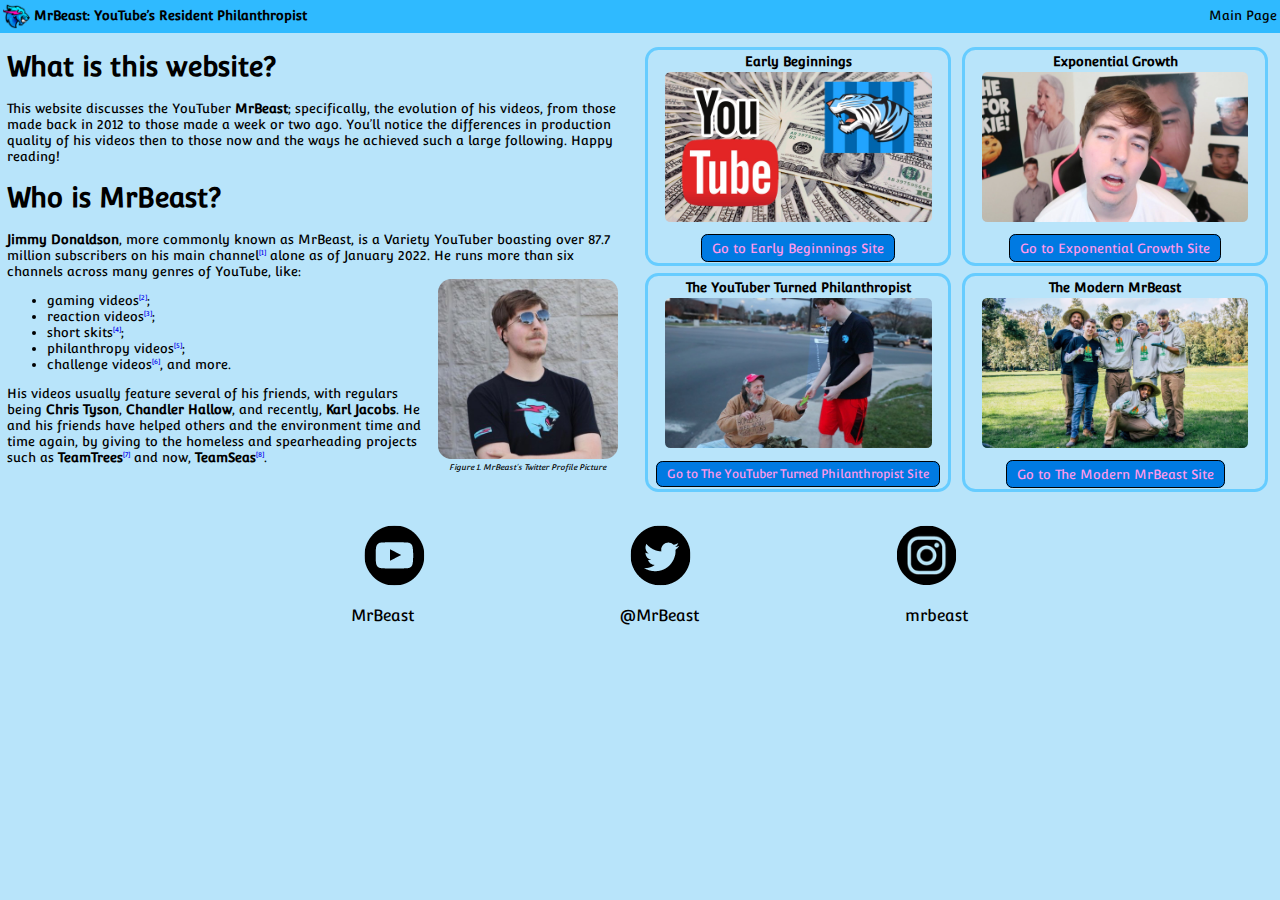
<file: 2QProjLithiumDelRosario/index.html>
<!DOCTYPE html>
<html>
	<head>
		<title>CS3 Project Main Page</title>
		<link rel="icon" type="image/png" href="images/mrbeastlogo.png">

		<meta charset="UTF-8">
		<meta name="author" content="Krixian Skye Del Rosario">
		<meta name="keywords" content="CS3 Project">
		<meta name="revised" content="18-01-2022">
		<link rel="stylesheet" href="css/styles.css">
		<link href='https://fonts.googleapis.com/css?family=Convergence' rel='stylesheet'>
	</head>
	<body>
		<!--This was made with a 16:9 aspect ratio in mind, it'll still work and resize with other aspect ratios and resolutions, but one might need to scroll down to see the rest of the content-->
		<header>
			<div class="logo">
				<a href="index.html"><img src="images/mrbeastlogo.png" alt="No picture found; MrBeast Gaming's Logo"></a> MrBeast: YouTube’s Resident Philanthropist
			</div>
			<div class="pagenamearea">
				<div>Main Page</div>
			</div>
		</header>
		<main>
			<section class="left">
				<article>
					<h1>What is this website?</h1>
					<p>This website discusses the YouTuber <span class="bold">MrBeast</span>; specifically, the evolution of his videos, from those made back in 2012 to those made a week or two ago. You’ll notice the differences in production quality of his videos then to those now and the ways he achieved such a large following. Happy reading!</p>
				</article>
				<article>
					<h1>Who is MrBeast?</h1>
					<div><span class="bold">Jimmy Donaldson</span>, more commonly known as MrBeast, is a Variety YouTuber boasting over 87.7 million subscribers on his main channel<sup><a href="htdocs/sources.html#mpsource" class="sup">[1]</a></sup> alone as of January 2022. He runs more than six channels across many genres of YouTube, like:</div>
					<div class="pfponright">
						<div>
							<ul>
								<li>gaming videos<sup><a href="htdocs/sources.html#mpsource" class="sup">[2]</a></sup>;</li>
								<li>reaction videos<sup><a href="htdocs/sources.html#mpsource" class="sup">[3]</a></sup>;</li>
								<li>short skits<sup><a href="htdocs/sources.html#mpsource" class="sup">[4]</a></sup>;</li>
								<li>philanthropy videos<sup><a href="htdocs/sources.html#mpsource" class="sup">[5]</a></sup>;</li>
								<li>challenge videos<sup><a href="htdocs/sources.html#mpsource" class="sup">[6]</a></sup>, and more.</li>
							</ul>
							<div>His videos usually feature several of his friends, with regulars being <span class="bold">Chris Tyson</span>, <span class="bold">Chandler Hallow</span>, and recently, <span class="bold">Karl Jacobs</span>. He and his friends have helped others and the environment time and time again, by giving to the homeless and spearheading projects such as <span class="bold">TeamTrees</span><sup><a href="htdocs/sources.html#mpsource" class="sup">[7]</a></sup> and now, <span class="bold">TeamSeas</span><sup><a href="htdocs/sources.html#mpsource" class="sup">[8]</a></sup>.</div>
						</div>
						<aside>
							<figure><a href="htdocs/sources.html#picsource"><img src="images/mrbeast.jpg" alt="No picture found; Picture of MrBeast"></a></figure>
							<figcaption>Figure 1. MrBeast's Twitter Profile Picture</figcaption>
						</aside>
					</div>
				</article>
			</section> 
			<section class="right">
				<div class="cardstop">
					<div class="card">
						<div class="cardtitle">Early Beginnings</div>
						<div class="thumbnail">
							<a href="htdocs/sources.html#picsource"><img src="images/mrbeastearlybegins.jpg" alt="No picture found; Thumbnail of MrBeast's 'How Much Youtube Money Do I Make???' Video"></a>
						</div>
						<div class="link">
							<p class="bigfont"><a href="htdocs/earlybeginnings.html">Go to Early Beginnings Site</a></p>
						</div>
					</div>
					<div class="card">
						<div class="cardtitle">Exponential Growth</div>
						<div class="thumbnail">
							<a href="htdocs/sources.html#picsource"><img src="images/mrbeastloganpaul.jpg" alt="No picture found; Thumbnail of MrBeast's 'Saying Logan Paul 100,000 Times' Challenge"></a>
						</div>
						<div class="link">
							<p class="bigfont"><a href="htdocs/exponentialgrowth.html">Go to Exponential Growth Site</a></p>
						</div>
					</div>
				</div>
				<div class="cardsbottom">
					<div class="card">
						<div class="cardtitle">The YouTuber Turned Philanthropist</div>
						<div class="thumbnail">
							<a href="htdocs/sources.html#picsource"><img src="images/mrbeastdonating.jpg" alt="No picture found; Thumbnail of MrBeast's 'I Gave $20,000 To Random Homeless People' Video"></a>
						</div>
						<div class="link">
							<p class="smallfont"><a href="htdocs/youtuberturnedphilanthropist.html">Go to The YouTuber Turned Philanthropist Site</a></p>
						</div>
					</div>
					<div class="card">
						<div class="cardtitle">The Modern MrBeast</div>
						<div class="thumbnail">
							<a href="htdocs/sources.html#picsource"><img src="images/mrbeastteamtrees.png" alt="No picture found; Picture of MrBeast During TeamTrees"></a>
						</div>
						<div class="link">
							<p class="bigfont"><a href="htdocs/themodernmrbeast.html">Go to The Modern MrBeast Site</a></p>
						</div>
					</div>
				</div>
			</section> 
		</main>   
		<footer class="homefooter">
			<ul class="socmed">
				<li><a href="https://www.youtube.com/c/MrBeast6000" class="youtube"></a></li>
				<li><a href="https://twitter.com/MrBeast" class="twitter"></a></li>
				<li><a href="https://www.instagram.com/mrbeast/" class="insta"></a></li>
			</ul>
			<ul class="socmednames">
				<li>MrBeast</li>
				<li>@MrBeast</li>
				<li>mrbeast</li>
			</ul>
		</footer>
	</body>
</html>
</file>
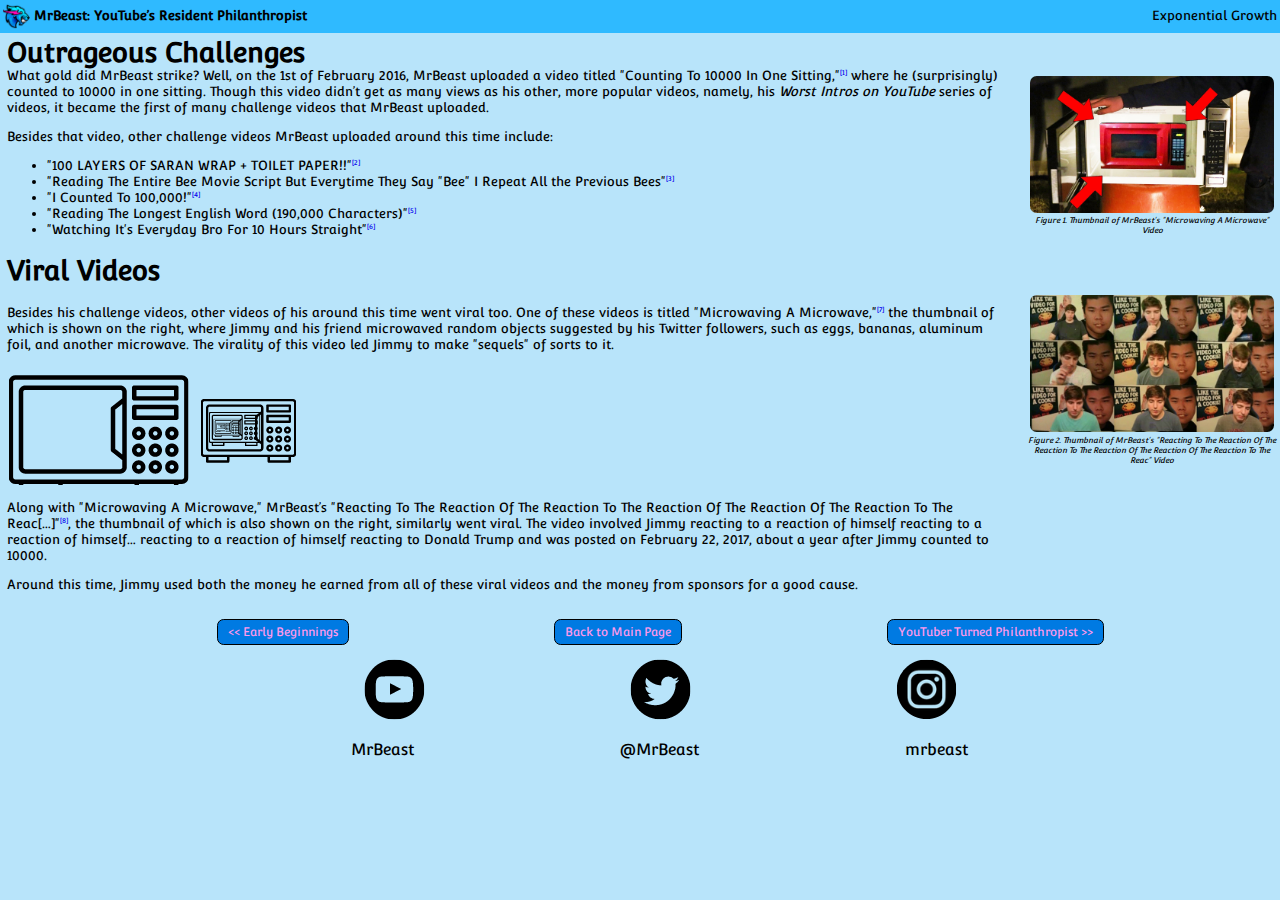
<file: 2QProjLithiumDelRosario/htdocs/exponentialgrowth.html>
<!DOCTYPE html>
<html>
	<head>
		<title>CS3 Project Exponential Growth</title>
		<link rel="icon" type="image/png" href="../images/mrbeastlogo.png">

		<meta charset="UTF-8">
		<meta name="author" content="Krixian Skye Del Rosario">
		<meta name="keywords" content="Exponential Growth">
		<meta name="revised" content="18-01-2022">
		<link rel="stylesheet" href="../css/styles.css">
		<link href='https://fonts.googleapis.com/css?family=Convergence' rel='stylesheet'>
	</head>
	<body>
		<!--This was made with a 16:9 aspect ratio in mind, it'll still work and resize with other aspect ratios and resolutions, but one might need to scroll down to see the rest of the content-->
		<header>
			<div class="logo">
				<a href="../index.html"><img src="../images/mrbeastlogo.png" alt="No picture found; MrBeast Gaming's Logo"></a> MrBeast: YouTube’s Resident Philanthropist
			</div>
			<div class="pagenamearea">
				<div>Exponential Growth</div>
			</div>
		</header>
		<div class="innersites">
			<section class="text">
				<article>
					<h1>Outrageous Challenges</h1>
					<p>What gold did MrBeast strike? Well, on the 1st of February 2016, MrBeast uploaded a video titled "Counting To 10000 In One Sitting,"<sup><a href="sources.html#egsource" class="sup">[1]</a></sup> where he (surprisingly) counted to 10000 in one sitting. Though this video didn’t get as many views as his other, more popular videos, namely, his <span class="italics">Worst Intros on YouTube</span> series of videos, <!--these videos are now deleted-->it became the first of many challenge videos that MrBeast uploaded.</p>
					<p>Besides that video, other challenge videos MrBeast uploaded around this time include:</p>
					<ul>
						<li>"100 LAYERS OF SARAN WRAP + TOILET PAPER!!"<sup><a href="sources.html#egsource" class="sup">[2]</a></sup></li>
						<li>"Reading The Entire Bee Movie Script But Everytime They Say "Bee" I Repeat All the Previous Bees"<sup><a href="sources.html#egsource" class="sup">[3]</a></sup></li>
						<li>"I Counted To 100,000!"<sup><a href="sources.html#egsource" class="sup">[4]</a></sup></li>
						<li>"Reading The Longest English Word (190,000 Characters)"<sup><a href="sources.html#egsource" class="sup">[5]</a></sup></li>
						<li>"Watching It's Everyday Bro For 10 Hours Straight"<sup><a href="sources.html#egsource" class="sup">[6]</a></sup></li>
					</ul>
				</article>
				<article>
					<h1>Viral Videos</h1>
					<p>Besides his challenge videos, other videos of his around this time went viral too. One of these videos is titled "Microwaving A Microwave,"<sup><a href="sources.html#egsource" class="sup">[7]</a></sup> the thumbnail of which is shown on the right, where Jimmy and his friend microwaved random objects suggested by his Twitter followers, such as eggs, bananas, aluminum foil, and another microwave. The virality of this video led Jimmy to make "sequels" of sorts to it.</p><!--These sequels had a similar premise to the original and slowly became more and more “meta,” like the video titled “Grilling [An Oven Baking] A Microwave Microwaving A Microwave Microwaving A Toaster Toasting An Iphone Watching Micro[waving A Microwave Microwaving A Toaster]”-->
					<div class="microwave"></div> <!--This animation is placed on the text side because I'm trying to make it so that my website has the same proportions when scaling up and down the width of the screen, and having this on the right side of a small screen might cause problems-->
					<p>Along with "Microwaving A Microwave," MrBeast’s "Reacting To The Reaction Of The Reaction To The Reaction Of The Reaction Of The Reaction To The Reac[…]"<sup><a href="sources.html#egsource" class="sup">[8]</a></sup>, the thumbnail of which is also shown on the right, similarly went viral. The video involved Jimmy reacting to a reaction of himself reacting to a reaction of himself… reacting to a reaction of himself reacting to Donald Trump and was posted on February 22, 2017, about a year after Jimmy counted to 10000.</p>
					<p>Around this time, Jimmy used both the money he earned from all of these viral videos and the money from sponsors for a good cause.</p> <!--This is when Jimmy starts giving away his money to others-->
				</article>
			</section> 
			<aside class="media">
				<figure class="img">
					<a href="sources.html#picsource"><img src="../images/microwavingmicrowave.jpg" alt="No picture found; Thumbnail of MrBeast's 'Microwaving A Microwave' Video"></a>
				</figure>
				<figcaption>Figure 1. Thumbnail of MrBeast's "Microwaving A Microwave" Video</figcaption>
				<figure class="img">
					<a href="sources.html#picsource"><img src="../images/reactingreaction.jpg" alt="No picture found; Thumbnail of MrBeast's 'Reacting To The Reaction Of The Reaction To The Reaction Of The Reaction Of The Reaction To The Reac' Video"></a>
				</figure>
				<figcaption>Figure 2. Thumbnail of MrBeast's "Reacting To The Reaction Of The Reaction To The Reaction Of The Reaction Of The Reaction To The Reac" Video</figcaption>
			</aside>
		</div>
		<nav>
			<ul class="links">
				<li class="smallfont"><a href="earlybeginnings.html"><< Early Beginnings</a></li>
				<li class="smallfont"><a href="../index.html">Back to Main Page</a></li>
				<li class="smallfont"><a href="youtuberturnedphilanthropist.html">YouTuber Turned Philanthropist >></a></li>
			</ul>
		</nav>
		<footer>
			<ul class="socmed">
				<li><a href="https://www.youtube.com/c/MrBeast6000" class="youtube"></a></li>
				<li><a href="https://twitter.com/MrBeast" class="twitter"></a></li>
				<li><a href="https://www.instagram.com/mrbeast/" class="insta"></a></li>
			</ul>
			<ul class="socmednames">
				<li>MrBeast</li>
				<li>@MrBeast</li>
				<li>mrbeast</li>
			</ul>
		</footer>
	</body>
</html>
</file>
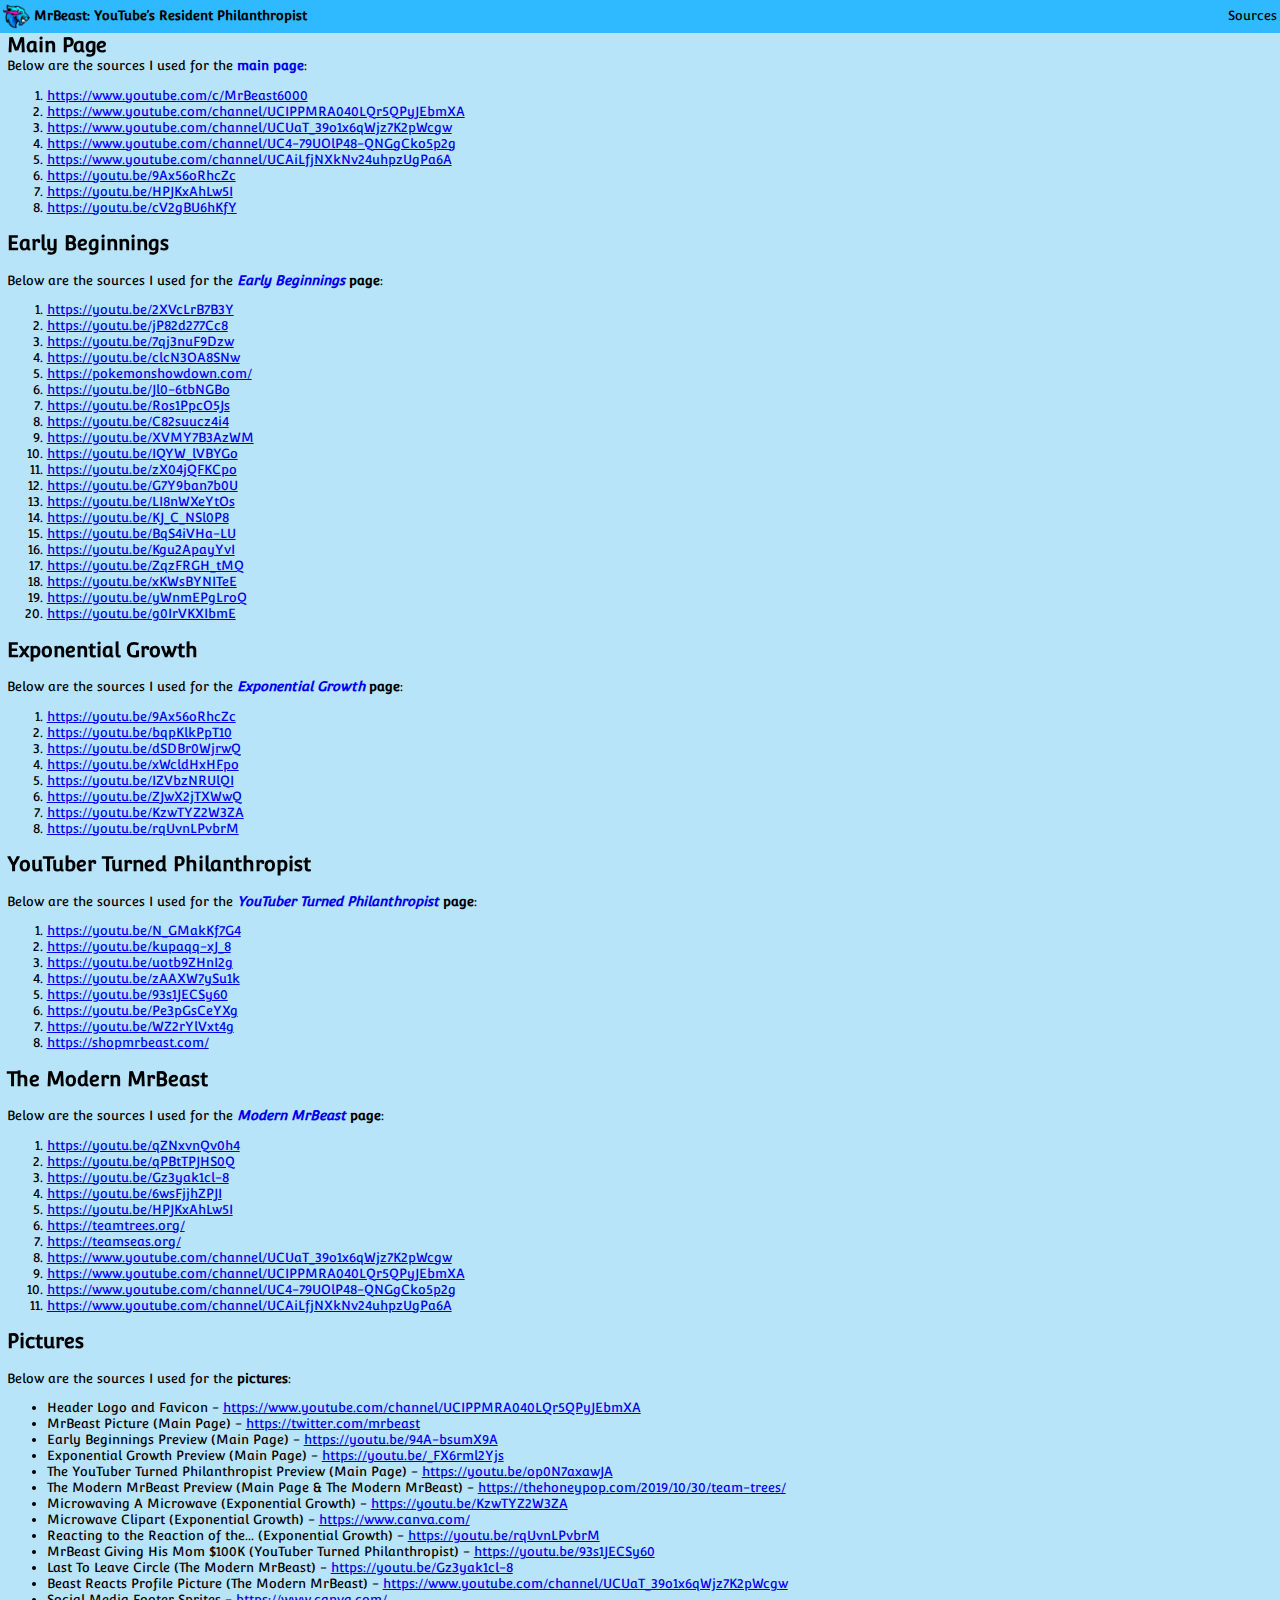
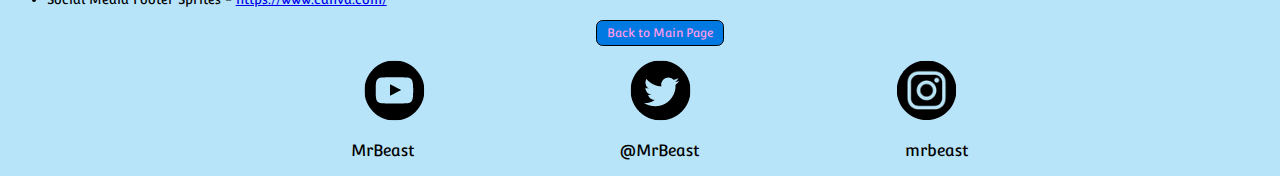
<file: 2QProjLithiumDelRosario/htdocs/sources.html>
<!DOCTYPE html>
<html>
	<head>
		<title>CS3 Project Sources</title>
		<link rel="icon" type="image/png" href="../images/mrbeastlogo.png">

		<meta charset="UTF-8">
		<meta name="author" content="Krixian Skye Del Rosario">
		<meta name="keywords" content="Sources">
		<meta name="revised" content="18-01-2022">
		<link rel="stylesheet" href="../css/styles.css">
		<link href='https://fonts.googleapis.com/css?family=Convergence' rel='stylesheet'>
	</head>
	<body>
		<!--This was made with a 16:9 aspect ratio in mind, but it'll still work and resize with other aspect ratios and resolutions. One will need to scroll up/down to see all the sources, but clicking the superscript hyperlinks on each page should lead to the correct area.-->
		<header>
			<div class="logo">
				<a href="../index.html"><img src="../images/mrbeastlogo.png" alt="No picture found; MrBeast Gaming's Logo"></a> MrBeast: YouTube’s Resident Philanthropist
			</div>
			<div class="pagenamearea">
				<div>Sources</div>
			</div>
		</header>
		<section class="text">
			<article id="mpsource">
				<h2>Main Page</h2>
				<p>Below are the sources I used for the <span class="bold"><a href="../index.html" class="sourcelink">main page</a></span>:</p>
				<ol>
					<li><a href="https://www.youtube.com/c/MrBeast6000">https://www.youtube.com/c/MrBeast6000</a></li>
					<li><a href="https://www.youtube.com/channel/UCIPPMRA040LQr5QPyJEbmXA">https://www.youtube.com/channel/UCIPPMRA040LQr5QPyJEbmXA</a></li>
					<li><a href="https://www.youtube.com/channel/UCUaT_39o1x6qWjz7K2pWcgw">https://www.youtube.com/channel/UCUaT_39o1x6qWjz7K2pWcgw</a></li>
					<li><a href="https://www.youtube.com/channel/UC4-79UOlP48-QNGgCko5p2g">https://www.youtube.com/channel/UC4-79UOlP48-QNGgCko5p2g</a></li>
					<li><a href="https://www.youtube.com/channel/UCAiLfjNXkNv24uhpzUgPa6A">https://www.youtube.com/channel/UCAiLfjNXkNv24uhpzUgPa6A</a></li>
					<li><a href="https://youtu.be/9Ax56oRhcZc">https://youtu.be/9Ax56oRhcZc</a></li>
					<li><a href="https://youtu.be/HPJKxAhLw5I">https://youtu.be/HPJKxAhLw5I</a></li>
					<li><a href="https://youtu.be/cV2gBU6hKfY">https://youtu.be/cV2gBU6hKfY</a></li>	
				</ol>
			</article> 
			<article id="ebsource">
				<h2>Early Beginnings</h2>
				<p>Below are the sources I used for the <span class="bold"><span class="italics"><a href="earlybeginnings.html" class="sourcelink">Early Beginnings</a></span> page</span>:</p>
				<ol>
					<li><a href="https://youtu.be/2XVcLrB7B3Y">https://youtu.be/2XVcLrB7B3Y</a></li>
					<li><a href="https://youtu.be/jP82d277Cc8">https://youtu.be/jP82d277Cc8</a></li>
					<li><a href="https://youtu.be/7qj3nuF9Dzw">https://youtu.be/7qj3nuF9Dzw</a></li>
					<li><a href="https://youtu.be/clcN3OA8SNw">https://youtu.be/clcN3OA8SNw</a></li>
					<li><a href="https://pokemonshowdown.com/">https://pokemonshowdown.com/</a></li>
					<li><a href="https://youtu.be/Jl0-6tbNGBo">https://youtu.be/Jl0-6tbNGBo</a></li>
					<li><a href="https://youtu.be/Ros1PpcO5Js">https://youtu.be/Ros1PpcO5Js</a></li>
					<li><a href="https://youtu.be/C82suucz4i4">https://youtu.be/C82suucz4i4</a></li>
					<li><a href="https://youtu.be/XVMY7B3AzWM">https://youtu.be/XVMY7B3AzWM</a></li>
					<li><a href="https://youtu.be/IQYW_lVBYGo">https://youtu.be/IQYW_lVBYGo</a></li>
					<li><a href="https://youtu.be/zX04jQFKCpo">https://youtu.be/zX04jQFKCpo</a></li>
					<li><a href="https://youtu.be/G7Y9ban7b0U">https://youtu.be/G7Y9ban7b0U</a></li>
					<li><a href="https://youtu.be/LI8nWXeYtOs">https://youtu.be/LI8nWXeYtOs</a></li>
					<li><a href="https://youtu.be/KJ_C_NSl0P8">https://youtu.be/KJ_C_NSl0P8</a></li>
					<li><a href="https://youtu.be/BqS4iVHa-LU">https://youtu.be/BqS4iVHa-LU</a></li>
					<li><a href="https://youtu.be/Kgu2ApayYvI">https://youtu.be/Kgu2ApayYvI</a></li>
					<li><a href="https://youtu.be/ZqzFRGH_tMQ">https://youtu.be/ZqzFRGH_tMQ</a></li>
					<li><a href="https://youtu.be/xKWsBYNITeE">https://youtu.be/xKWsBYNITeE</a></li>
					<li><a href="https://youtu.be/yWnmEPgLroQ">https://youtu.be/yWnmEPgLroQ</a></li>
					<li><a href="https://youtu.be/g0IrVKXIbmE">https://youtu.be/g0IrVKXIbmE</a></li>
				</ol>
			</article> 
			<article id="egsource">
				<h2>Exponential Growth</h2>
				<p>Below are the sources I used for the <span class="bold"><span class="italics"><a href="exponentialgrowth.html" class="sourcelink">Exponential Growth</a></span> page</span>:</p>
				<ol>
					<li><a href="https://youtu.be/9Ax56oRhcZc">https://youtu.be/9Ax56oRhcZc</a></li>
					<li><a href="https://youtu.be/bqpKlkPpT10">https://youtu.be/bqpKlkPpT10</a></li>
					<li><a href="https://youtu.be/dSDBr0WjrwQ">https://youtu.be/dSDBr0WjrwQ</a></li>
					<li><a href="https://youtu.be/xWcldHxHFpo">https://youtu.be/xWcldHxHFpo</a></li>
					<li><a href="https://youtu.be/IZVbzNRUlQI">https://youtu.be/IZVbzNRUlQI</a></li>
					<li><a href="https://youtu.be/ZJwX2jTXWwQ">https://youtu.be/ZJwX2jTXWwQ</a></li>
					<li><a href="https://youtu.be/KzwTYZ2W3ZA">https://youtu.be/KzwTYZ2W3ZA</a></li>
					<li><a href="https://youtu.be/rqUvnLPvbrM">https://youtu.be/rqUvnLPvbrM</a></li>
				</ol>
			</article> 
			<article id="ytpsource">
				<h2>YouTuber Turned Philanthropist</h2>
				<p>Below are the sources I used for the <span class="bold"><span class="italics"><a href="youtuberturnedphilanthropist.html" class="sourcelink">YouTuber Turned Philanthropist</a></span> page</span>:</p>
				<ol>
					<li><a href="https://youtu.be/N_GMakKf7G4">https://youtu.be/N_GMakKf7G4</a></li>
					<li><a href="https://youtu.be/kupaqq-xJ_8">https://youtu.be/kupaqq-xJ_8</a></li>
					<li><a href="https://youtu.be/uotb9ZHnI2g">https://youtu.be/uotb9ZHnI2g</a></li>
					<li><a href="https://youtu.be/zAAXW7ySu1k">https://youtu.be/zAAXW7ySu1k</a></li>
					<li><a href="https://youtu.be/93s1JECSy60">https://youtu.be/93s1JECSy60</a></li>
					<li><a href="https://youtu.be/Pe3pGsCeYXg">https://youtu.be/Pe3pGsCeYXg</a></li>
					<li><a href="https://youtu.be/WZ2rYlVxt4g">https://youtu.be/WZ2rYlVxt4g</a></li>
					<li><a href="https://shopmrbeast.com/">https://shopmrbeast.com/</a></li>
				</ol>
			</article> 
			<article id="tmmsource">
				<h2>The Modern MrBeast</h2>
				<p>Below are the sources I used for the <span class="bold"><span class="italics"><a href="themodernmrbeast.html" class="sourcelink">Modern MrBeast</a></span> page</span>:</p>
				<ol>
					<li><a href="https://youtu.be/qZNxvnQv0h4">https://youtu.be/qZNxvnQv0h4</a></li>
					<li><a href="https://youtu.be/qPBtTPJHS0Q">https://youtu.be/qPBtTPJHS0Q</a></li>
					<li><a href="https://youtu.be/Gz3yak1cl-8">https://youtu.be/Gz3yak1cl-8</a></li>
					<li><a href="https://youtu.be/6wsFjjhZPJI">https://youtu.be/6wsFjjhZPJI</a></li>
					<li><a href="https://youtu.be/HPJKxAhLw5I">https://youtu.be/HPJKxAhLw5I</a></li>
					<li><a href="https://teamtrees.org/">https://teamtrees.org/</a></li>
					<li><a href="https://teamseas.org/">https://teamseas.org/</a></li>
					<li><a href="https://www.youtube.com/channel/UCUaT_39o1x6qWjz7K2pWcgw">https://www.youtube.com/channel/UCUaT_39o1x6qWjz7K2pWcgw</a></li>
					<li><a href="https://www.youtube.com/channel/UCIPPMRA040LQr5QPyJEbmXA">https://www.youtube.com/channel/UCIPPMRA040LQr5QPyJEbmXA</a></li>
					<li><a href="https://www.youtube.com/channel/UC4-79UOlP48-QNGgCko5p2g">https://www.youtube.com/channel/UC4-79UOlP48-QNGgCko5p2g</a></li>
					<li><a href="https://www.youtube.com/channel/UCAiLfjNXkNv24uhpzUgPa6A">https://www.youtube.com/channel/UCAiLfjNXkNv24uhpzUgPa6A</a></li>
				</ol>
			</article> 
			<article id="picsource">
				<h2>Pictures</h2>
				<p>Below are the sources I used for the <span class="bold">pictures</span>:</p>
				<ul>
					<li>Header Logo and Favicon - <a href="https://www.youtube.com/channel/UCIPPMRA040LQr5QPyJEbmXA">https://www.youtube.com/channel/UCIPPMRA040LQr5QPyJEbmXA</a></li>
					<li>MrBeast Picture (Main Page) - <a href="https://twitter.com/mrbeast">https://twitter.com/mrbeast</a></li>
					<li>Early Beginnings Preview (Main Page) - <a href="https://youtu.be/94A-bsumX9A">https://youtu.be/94A-bsumX9A</a></li>
					<li>Exponential Growth Preview (Main Page) - <a href="https://youtu.be/_FX6rml2Yjs">https://youtu.be/_FX6rml2Yjs</a></li>
					<li>The YouTuber Turned Philanthropist Preview (Main Page) - <a href="https://youtu.be/op0N7axawJA">https://youtu.be/op0N7axawJA</a></li>
					<li>The Modern MrBeast Preview (Main Page & The Modern MrBeast) - <a href="https://thehoneypop.com/2019/10/30/team-trees/">https://thehoneypop.com/2019/10/30/team-trees/</a></li>
					<li>Microwaving A Microwave (Exponential Growth) - <a href="https://youtu.be/KzwTYZ2W3ZA">https://youtu.be/KzwTYZ2W3ZA</a></li>
					<li>Microwave Clipart (Exponential Growth) - <a href="https://www.canva.com/">https://www.canva.com/</a></li>
					<li>Reacting to the Reaction of the... (Exponential Growth) - <a href="https://youtu.be/rqUvnLPvbrM">https://youtu.be/rqUvnLPvbrM</a></li>
					<li>MrBeast Giving His Mom $100K (YouTuber Turned Philanthropist) - <a href="https://youtu.be/93s1JECSy60">https://youtu.be/93s1JECSy60</a></li>
					<li>Last To Leave Circle (The Modern MrBeast) - <a href="https://youtu.be/Gz3yak1cl-8">https://youtu.be/Gz3yak1cl-8</a></li>
					<li>Beast Reacts Profile Picture (The Modern MrBeast) - <a href="https://www.youtube.com/channel/UCUaT_39o1x6qWjz7K2pWcgw">https://www.youtube.com/channel/UCUaT_39o1x6qWjz7K2pWcgw</a></li>
					<li>Social Media Footer Sprites - <a href="https://www.canva.com/">https://www.canva.com/</a></li>
				</ul>
			</article>
		</section> 
		<nav>
			<ul class="links">
				<li class="smallfont"><a href="../index.html">Back to Main Page</a></li>
			</ul>
		</nav>
		<footer>
			<ul class="socmed">
				<li><a href="https://www.youtube.com/c/MrBeast6000" class="youtube"></a></li>
				<li><a href="https://twitter.com/MrBeast" class="twitter"></a></li>
				<li><a href="https://www.instagram.com/mrbeast/" class="insta"></a></li>
			</ul>
			<ul class="socmednames">
				<li>MrBeast</li>
				<li>@MrBeast</li>
				<li>mrbeast</li>
			</ul>
		</footer>
	</body>
</html>
</file>
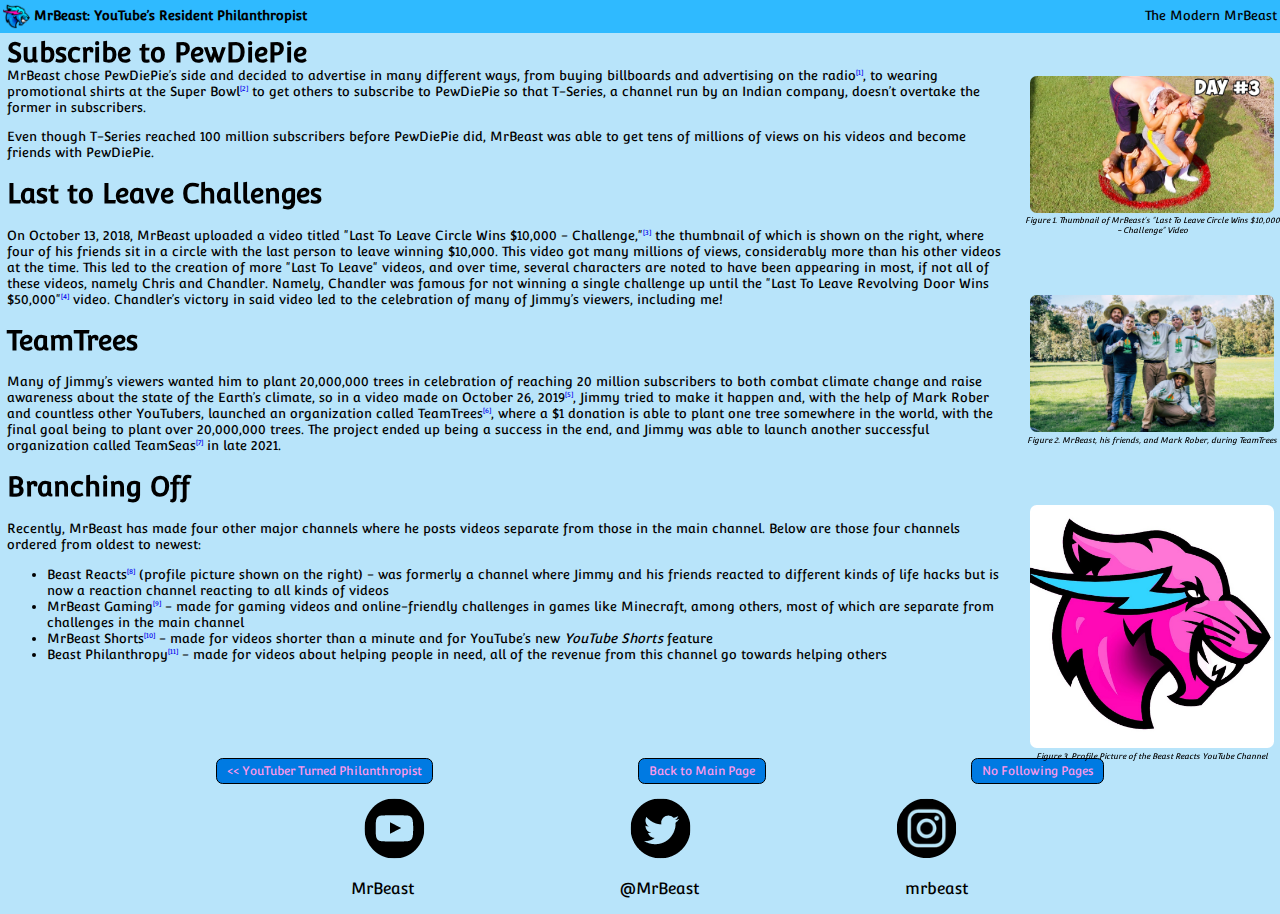
<file: 2QProjLithiumDelRosario/htdocs/themodernmrbeast.html>
<!DOCTYPE html>
<html>
	<head>
		<title>CS3 Project The Modern MrBeast</title>
		<link rel="icon" type="image/png" href="../images/mrbeastlogo.png">

		<meta charset="UTF-8">
		<meta name="author" content="Krixian Skye Del Rosario">
		<meta name="keywords" content="The Modern MrBeast">
		<meta name="revised" content="18-01-2022">
		<link rel="stylesheet" href="../css/styles.css">
		<link href='https://fonts.googleapis.com/css?family=Convergence' rel='stylesheet'>
	</head>
	<body>
		<!--This was made with a 16:9 aspect ratio in mind, it'll still work and resize with other aspect ratios and resolutions, but one might need to scroll down to see the rest of the content-->
		<header>
			<div class="logo">
				<a href="../index.html"><img src="../images/mrbeastlogo.png" alt="No picture found; MrBeast Gaming's Logo"></a> MrBeast: YouTube’s Resident Philanthropist
			</div>
			<div class="pagenamearea">
				<div>The Modern MrBeast</div>
			</div>
		</header>
		<div class="innersites">
			<section class="text">
				<article>
					<h1>Subscribe to PewDiePie</h1>
					<p>MrBeast chose PewDiePie’s side and decided to advertise in many different ways, from buying billboards and advertising on the radio<sup><a href="sources.html#tmmsource" class="sup">[1]</a></sup>, to wearing promotional shirts at the Super Bowl<sup><a href="sources.html#tmmsource" class="sup">[2]</a></sup> to get others to subscribe to PewDiePie so that T-Series, a channel run by an Indian company, doesn’t overtake the former in subscribers.</p>  <!--This is where PewDiePie plays a bigger part in MrBeast’s history.-->
					<p>Even though T-Series reached 100 million subscribers before PewDiePie did, <!--This was the “finish line” the two sides “agreed” upon to end the race--> MrBeast was able to get tens of millions of views on his videos and become friends with PewDiePie.</p>  
				</article>
				<article>
					<h1>Last to Leave Challenges</h1>
					<p>On October 13, 2018, MrBeast uploaded a video titled "Last To Leave Circle Wins $10,000 - Challenge,"<sup><a href="sources.html#tmmsource" class="sup">[3]</a></sup> the thumbnail of which is shown on the right, where four of his friends sit in a circle with the last person to leave winning $10,000. This video got many millions of views, considerably more than his other videos at the time. This led to the creation of more "Last To Leave" videos, and over time, several characters are noted to have been appearing in most, if not all of these videos, namely Chris and Chandler. Namely, Chandler was famous for not winning a single challenge up until the "Last To Leave Revolving Door Wins $50,000"<sup><a href="sources.html#tmmsource" class="sup">[4]</a></sup> video. Chandler’s victory in said video led to the celebration of many of Jimmy’s viewers, including me!</p> 
				<article>
					<h1>TeamTrees</h1>
					<p>Many of Jimmy’s viewers wanted him to plant 20,000,000 trees in celebration of reaching 20 million subscribers to both combat climate change and raise awareness about the state of the Earth’s climate, so in a video made on October 26, 2019<sup><a href="sources.html#tmmsource" class="sup">[5]</a></sup>, <!--This video was made almost a year after Jimmy advertised subscribing to PewDiePie-->Jimmy tried to make it happen and, with the help of Mark Rober and countless other YouTubers, launched an organization called TeamTrees<sup><a href="sources.html#tmmsource" class="sup">[6]</a></sup>, where a $1 donation is able to plant one tree somewhere in the world, with the final goal being to plant over 20,000,000 trees. The project ended up being a success in the end, and Jimmy was able to launch another successful organization called TeamSeas<sup><a href="sources.html#tmmsource" class="sup">[7]</a></sup> in late 2021.</p>  <!--TeamSeas’s goal was to take 30,000,000 pounds of trash out of the ocean a $1 donation at a time-->
				</article>
				<article>
					<h1>Branching Off</h1>
					<p>Recently, MrBeast has made four other major channels where he posts videos separate from those in the main channel. Below are those four channels ordered from oldest to newest:</p>
					<ul>
						<li>Beast Reacts<sup><a href="sources.html#tmmsource" class="sup">[8]</a></sup> (profile picture shown on the right) - was formerly a channel where Jimmy and his friends reacted to different kinds of life hacks but is now a reaction channel reacting to all kinds of videos</li>
						<li>MrBeast Gaming<sup><a href="sources.html#tmmsource" class="sup">[9]</a></sup> - made for gaming videos and online-friendly challenges in games like Minecraft, among others, most of which are separate from challenges in the main channel</li>
						<li>MrBeast Shorts<sup><a href="sources.html#tmmsource" class="sup">[10]</a></sup> - made for videos shorter than a minute and for YouTube’s new <span class="italics">YouTube Shorts</span> feature</li>
						<li>Beast Philanthropy<sup><a href="sources.html#tmmsource" class="sup">[11]</a></sup> - made for videos about helping people in need, all of the revenue from this channel go towards helping others</li>
					</ul>
				</article>
			</section> 
			<aside class="media">
				<figure class="img">
					<a href="sources.html#picsource"><img src="../images/lasttoleave.jpg" alt="No picture found; Thumbnail of MrBeast's 'Last To Leave Circle Wins $10,000 - Challenge' Video"></a>
				</figure>
				<figcaption>Figure 1. Thumbnail of MrBeast's "Last To Leave Circle Wins $10,000 - Challenge" Video</figcaption>
				<figure class="img">
					<a href="sources.html#picsource"><img src="../images/mrbeastteamtrees.png" alt="No picture found; Picture Containing MrBeast, his friends, and Mark Rober, during TeamTrees"></a>
				</figure>
				<figcaption>Figure 2. MrBeast, his friends, and Mark Rober, during TeamTrees </figcaption>
				<figure class="img">
					<a href="sources.html#picsource"><img src="../images/beastreacts.jpg" alt="No picture found; Profile Picture of the Beast Reacts YouTube Channel" class="square"></a>
				</figure>
				<figcaption>Figure 3. Profile Picture of the Beast Reacts YouTube Channel </figcaption>
			</aside>
		</div>
		<nav>
			<ul class="links">
				<li class="smallfont"><a href="youtuberturnedphilanthropist.html"><< YouTuber Turned Philanthropist</a></li>
				<li class="smallfont"><a href="../index.html">Back to Main Page</a></li>
				<li class="smallfont"><a href="">No Following Pages</a></li>
			</ul>
		</nav>
		<footer>
			<ul class="socmed">
				<li><a href="https://www.youtube.com/c/MrBeast6000" class="youtube"></a></li>
				<li><a href="https://twitter.com/MrBeast" class="twitter"></a></li>
				<li><a href="https://www.instagram.com/mrbeast/" class="insta"></a></li>
			</ul>
			<ul class="socmednames">
				<li>MrBeast</li>
				<li>@MrBeast</li>
				<li>mrbeast</li>
			</ul>
		</footer>
	</body>
</html>
</file>
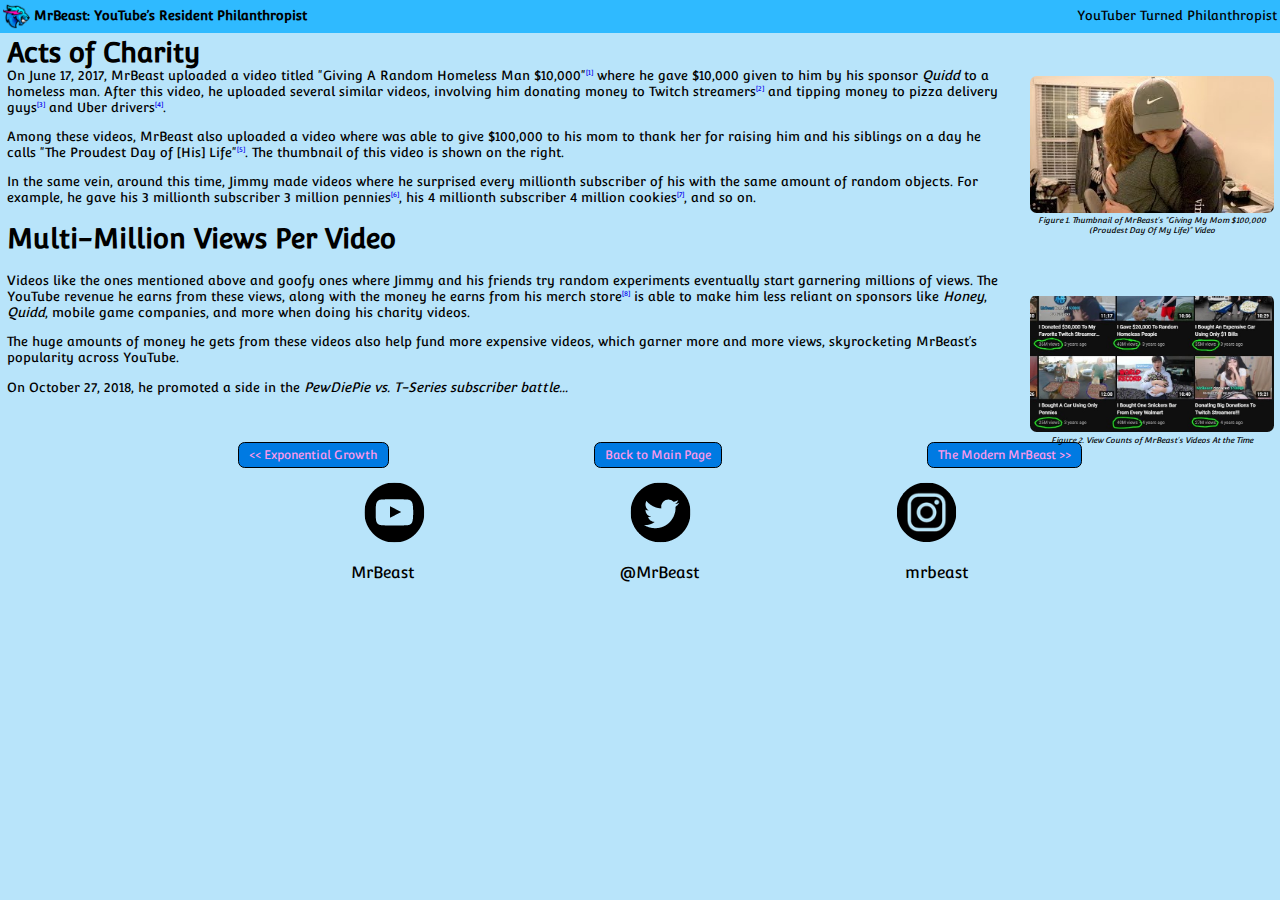
<file: 2QProjLithiumDelRosario/htdocs/youtuberturnedphilanthropist.html>
<!DOCTYPE html>
<html>
	<head>
		<title>CS3 Project YouTuber Turned Philanthropist</title>
		<link rel="icon" type="image/png" href="../images/mrbeastlogo.png">

		<meta charset="UTF-8">
		<meta name="author" content="Krixian Skye Del Rosario">
		<meta name="keywords" content="YouTuber Turned Philanthropist">
		<meta name="revised" content="18-01-2022">
		<link rel="stylesheet" href="../css/styles.css">
		<link href='https://fonts.googleapis.com/css?family=Convergence' rel='stylesheet'>
	</head>
	<body>
		<!--This was made with a 16:9 aspect ratio in mind, it'll still work and resize with other aspect ratios and resolutions, but one might need to scroll down to see the rest of the content-->
		<header>
			<div class="logo">
				<a href="../index.html"><img src="../images/mrbeastlogo.png" alt="No picture found; MrBeast Gaming's Logo"></a> MrBeast: YouTube’s Resident Philanthropist
			</div>
			<div class="pagenamearea">
				<div>YouTuber Turned Philanthropist</div>
			</div>
		</header>
		<div class="innersites">
			<section class="text">
				<article>
					<h1>Acts of Charity</h1>
					<p>On June 17, 2017, MrBeast uploaded a video titled "Giving A Random Homeless Man $10,000"<sup><a href="sources.html#ytpsource" class="sup">[1]</a></sup> where he gave $10,000 given to him by his sponsor <span class="italics">Quidd</span> to a homeless man. After this video, he uploaded several similar videos, involving him donating money to Twitch streamers<sup><a href="sources.html#ytpsource" class="sup">[2]</a></sup> <!--This is the foreshadowing I mentioned in the Early Beginnings page-->and tipping money to pizza delivery guys<sup><a href="sources.html#ytpsource" class="sup">[3]</a></sup> and Uber drivers<sup><a href="sources.html#ytpsource" class="sup">[4]</a></sup>.</p>
					<p>Among these videos, MrBeast also uploaded a video where was able to give $100,000 to his mom to thank her for raising him and his siblings on a day he calls "The Proudest Day of [His] Life"<sup><a href="sources.html#ytpsource" class="sup">[5]</a></sup>. The thumbnail of this video is shown on the right.</p>
					<p>In the same vein, around this time, Jimmy made videos where he surprised every millionth subscriber of his with the same amount of random objects. For example, he gave his 3 millionth subscriber 3 million pennies<sup><a href="sources.html#ytpsource" class="sup">[6]</a></sup>, his 4 millionth subscriber 4 million cookies<sup><a href="sources.html#ytpsource" class="sup">[7]</a></sup>, and so on.</p>
				</article>
				<article>
					<h1>Multi-Million Views Per Video</h1>
					<p>Videos like the ones mentioned above and goofy ones where Jimmy and his friends try random experiments eventually start garnering millions of views. The YouTube revenue he earns from these views, along with the money he earns from his merch store<sup><a href="sources.html#ytpsource" class="sup">[8]</a></sup> is able to make him less reliant on sponsors like <span class="italics">Honey</span>, <span class="italics">Quidd</span>, mobile game companies, and more when doing his charity videos.</p>
					<p>The huge amounts of money he gets from these videos also help fund more expensive videos, which garner more and more views, skyrocketing MrBeast’s popularity across YouTube.</p>
					<p>On October 27, 2018, he promoted a side in the <span class="italics">PewDiePie vs. T-Series subscriber battle…</span></p><!--The side he promoted was PewDiePie’s, and this will be expanded upon on the next page!-->
				</article>
			</section> 
			<aside class="media">
				<figure class="img">
					<a href="sources.html#picsource"><img src="../images/givingmom100k.jpg" alt="No picture found; Thumbnail of MrBeast's 'Giving My Mom $100,000 (Proudest Day Of My Life)' Video"></a>
				</figure>
				<figcaption>Figure 1. Thumbnail of MrBeast's "Giving My Mom $100,000 (Proudest Day Of My Life)" Video</figcaption>
				<figure class="img">
					<a href="sources.html#picsource"><img src="../images/multimillionviews.JPG" alt="No picture found; Screenshot Containing View Counts of MrBeast's Videos At The Time"></a>
				</figure>
				<figcaption>Figure 2. View Counts of MrBeast's Videos At the Time</figcaption>
			</aside>
		</div>
		<nav>
			<ul class="links">
				<li class="smallfont"><a href="exponentialgrowth.html"><< Exponential Growth</a></li>
				<li class="smallfont"><a href="../index.html">Back to Main Page</a></li>
				<li class="smallfont"><a href="themodernmrbeast.html">The Modern MrBeast >></a></li>
			</ul>
		</nav>
		<footer>
			<ul class="socmed">
				<li><a href="https://www.youtube.com/c/MrBeast6000" class="youtube"></a></li>
				<li><a href="https://twitter.com/MrBeast" class="twitter"></a></li>
				<li><a href="https://www.instagram.com/mrbeast/" class="insta"></a></li>
			</ul>
			<ul class="socmednames">
				<li>MrBeast</li>
				<li>@MrBeast</li>
				<li>mrbeast</li>
			</ul>
		</footer>
	</body>
</html>
</file>
<file: 2QProjLithiumDelRosario/css/styles.css>
body {
    margin: 0;
	font-family: Convergence;
	background: #b8e4fa;
}

.logo {
	font-size: 0.9896vw;
	font-weight: bold;
	font-color: black;
	padding-left: 0.2604vw;
}

.logo img {
	padding-top: 0.2604vw;
	padding-bottom: 0.2604vw;
	height: 2.0833vw;
	vertical-align: middle;
}

header {
	background: #2fbaff;
	display: flex;
	justify-content: space-between;
	position: fixed;
	width: 100%;
	top: 0;
	z-index: 99999999;
}

header .pagenamearea {
	height: 2.6042vw;
	font-size: 0.9896vw;
	padding-right: 0.2604vw;
}

header .pagenamearea div {
	margin-top: 0.599vw;
}

.title, .cardtitle {
	font-weight: bold;
	vertical-align: middle;
}

.pagename {
	vertical-align: middle;
}

main {
	position: absolute;
	top: 2.604vw;
	display: grid;
	grid-template-columns: 50% 50%;
	
}

.innersites {
	display: grid;
	grid-template-columns: 80% 20%;
}

.left, .text {
	margin-left: 0.5208vw;
	margin-right: 1.5625vw;
	font-size: 1.042vw;
}

.pfponright {
	display: grid;
    grid-template-columns: 70% 30%;
}

.pfponright img {
	width: 14.0625vw;
	border-radius: 1.042vw;
}

.cardstop {
	margin-top: 1.042vw;
	margin-bottom: 0.5208vw;
	display: flex;
	justify-content: space-around;
}

.cardsbottom {
	margin-top: 0.5208vw;
	margin-bottom: 0.5208vw;
	display: flex;
	justify-content: space-around;
}

.cardstop, .cardsbottom {
	margin-right: 0.5208vw;
}

.card {
    border: 0.2604vw solid #66ccff;
	border-radius: 1.042vw;
    width: 23.4375vw;
	height: 16.6667vw;
	z-index: 80;
}

.cardtitle {
	padding: 0.2604vw;
	text-align: center;
	font-size: 1.042vw;
}

.thumbnail, .link {
	text-align: center;
}

.card .thumbnail img {
	width: 20.8333vw;
	height: 11.7188vw;
	object-fit: cover;
	border-radius: 0.4167vw;
}

.bigfont a {
	vertical-align: middle;
	font-size: 1.042vw;
}

.link p {
	margin-top: 0.8333vw;
	margin-bottom: 0.8333vw;
}

.link .smallfont a, .smallfont div, .links .smallfont {
	vertical-align: middle;
	font-size: 0.9375vw;
}

.link a, .smallfont div, .links a {
	border: 1px solid black;
	border-radius: 0.5208vw;
	padding-top: 0.3906vw;
	padding-bottom: 0.3906vw;
	padding-left: 0.7813vw;
	padding-right: 0.7813vw;
	background: #007ae2;
	text-decoration: none;
}

.link a:hover, .smallfont div:hover, .links a:hover {
	background: #ff82cc;
}

.link a, .smallfont a {
	color: #ff99ec;
}

.link a:hover, .smallfont a:hover {
	color: #ffc50f;
}

.pictures img {
	margin-top: 3.125vw;
	margin-bottom: 0.4167vw;
	margin-right: 0.5208vw;
	width: 19vw;
	object-fit: contain;
}

.media {
	position: relative;
	top: 1.25vw;
}

.media figure {
	position: relative;
	top: 0.5208vw;
	margin-top: 4.167vw;
	margin-bottom: 0.4167vw;
}

.media video, .media audio, .media img {
	width: 19vw;
	height: 10.6875vw;
	object-fit: contain;
	border: 0;
	border-radius: 0.5208vw;
	z-index: 100;
}

.media .differentaspectratio {
	height: 9.678vw;
}

.media .square {
	height: 19vw;
}

.media audio {
	height: 2.917vw;
}

nav {
	height: 2.083vw;
	text-align: center;
}

.links, .socmed {
	margin-top: 1.042vw;
	margin-bottom: 0.5208vw;
}

.links, .socmed, .socmednames {
	list-style: none;
	text-align: center;
	display: block;
}


.links li {
	display: inline;
}

.socmed li, .socmednames li {
	display: inline;
	padding: 0 7.813vw 0 7.813vw;
}

.links a {
	display: inline-block;
	margin: 0 7.813vw 0 7.813vw;
}

.socmed a {
	display: inline-block;
}

footer {
	text-align: center;
}

.bold {
	font-weight: bold;
}

.italics {
	font-style: italic;
}

sup {
	font-size: 0.5208vw;
}

#mpsource h2, #ebsource h2, #egsource h2, #ytpsource h2, #tmmsource h2, #picsource h2{
	position: sticky;
	top: 2.6042vw;
	background: #b8e4fa;
}

figcaption {
	font-style: italic;
	font-size: 0.625vw;
	text-align: center;
}

.text h1, .left h1 {
	font-size: 2em;
	position: sticky;
	top: 2.917vw;
	background: #b8e4fa;
}

figure {
	margin-block-start: 0; 
	margin-block-end: 0; 
	margin-inline-start: 0; 
	margin-inline-end: 0; 
	text-align: center;
}

.homefooter .socmed, .homefooter .socmednames {
	position: relative;
	top: 40vw;
}

.youtube {
	background: url('../images/socmedsprites.png') no-repeat -117px -36px;
	width: 61px;
	height: 61px;
}

.youtube:hover {
	background: url('../images/socmedsprites.png') no-repeat -117px -104px;
	width: 60px;
	height: 60px;
}

.twitter {
	background: url('../images/socmedsprites.png') no-repeat -45px -36px;
	width: 61px;
	height: 61px;
}

.twitter:hover {
	background: url('../images/socmedsprites.png') no-repeat -46px -104px;
	width: 60px;
	height: 60px;
}

.insta {
	background: url('../images/socmedsprites.png') no-repeat -187px -36px;
	width: 61px;
	height: 61px;
}

.insta:hover {
	background: url('../images/socmedsprites.png') no-repeat -187px -103px;
	width: 61px;
	height: 61px;
}

.microwave {
	width: 301px;
	height: 120px;
	background: url('../images/microwavesprites.png') no-repeat;
	animation: microwaves 3s ease-in-out 0s infinite alternate;
	animation-timing-function: steps(27);
}

@keyframes microwaves {
	from {background-position: -2px -10px;}
	to {background-position: -8000px -10px;}
}

.sourcelink, .sup {
	text-decoration: none;
}
</file>
